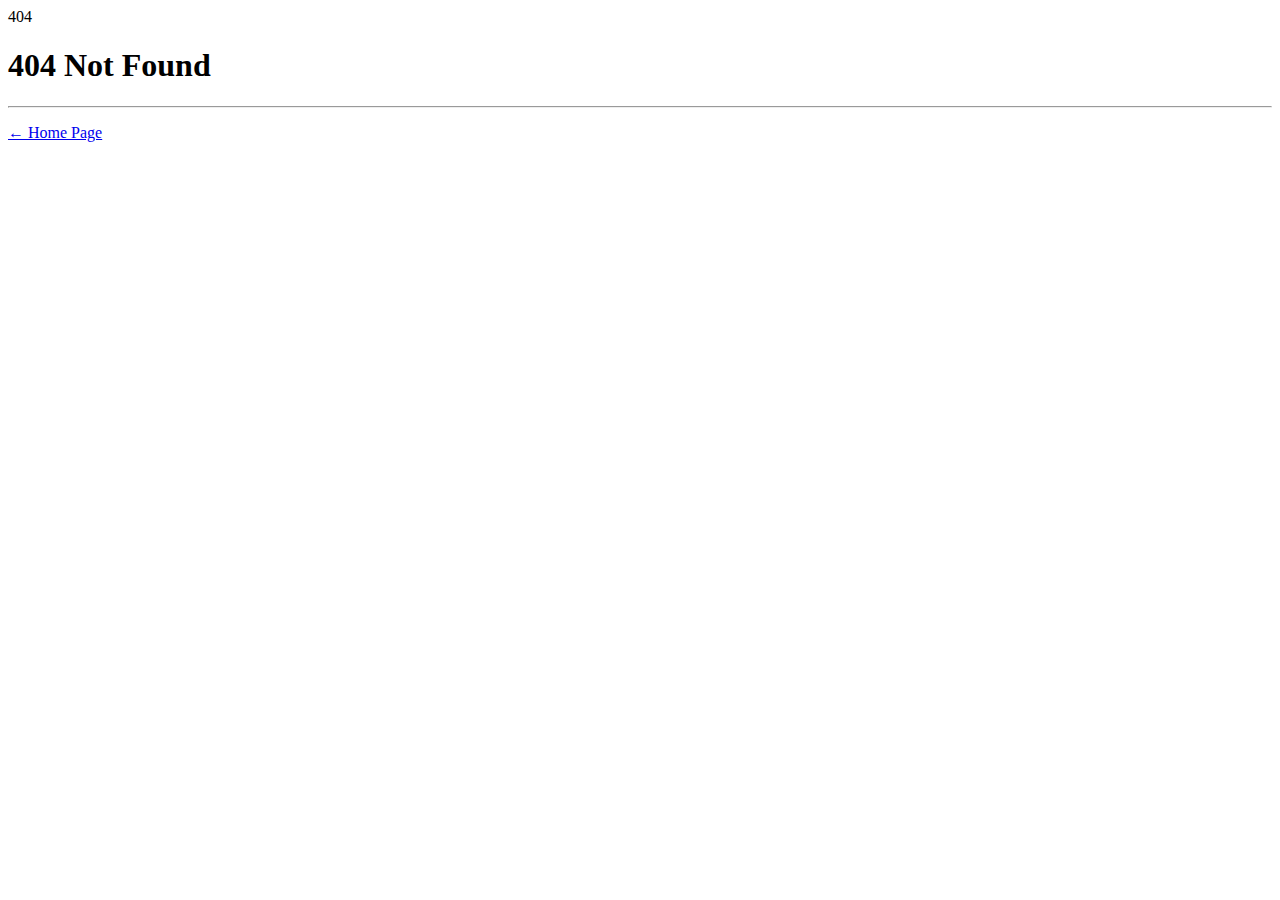
<file: assets/css/images/layers-2x.html>
<html lang="en">
  <head>
    <!-- Title -->
    <title>404 Not Found</title>

    <!-- Required Meta Tags Always Come First -->
    <meta charset="utf-8">
    <meta name="viewport" content="width=device-width, initial-scale=1, shrink-to-fit=no">
    <meta http-equiv="x-ua-compatible" content="ie=edge">

    <!-- Favicon -->
    <link rel="shortcut icon" href="https://htmlstream.com/assets/img/favicon.ico" type="image/x-icon">
    <link rel="icon" href="https://htmlstream.com/assets/img/favicon.ico" type="image/x-icon">

    <!-- Google Font -->
    <link href="//fonts.googleapis.com/css?family=Roboto:300,400,700" rel="stylesheet">

    <!-- CSS Global Compulsory -->
    <link rel="stylesheet" href="https://htmlstream.com/assets/css/toolkit.min.css">

    <!-- CSS Implementing Plugins -->
    <link rel="stylesheet" href="https://htmlstream.com/assets/css/styles.hs.min.css">
  </head>

  <body>
    <main class="g-min-height-100vh g-flex-centered g-pa-15">
      <div class="text-center g-flex-centered-item g-position-rel g-pb-15">
        <div class="g-font-size-180 g-font-size-240--sm g-line-height-1 g-font-weight-600er g-color-gray-light-v4">404</div>

        <div class="g-absolute-centered">
          <h1 class="g-color-black g-mt-minus-8 mb-0">404&nbsp;Not&nbsp;Found</h1>

          <hr class="g-brd-gray-light-v3 g-my-15">

          <p class="g-font-size-18 mb-0"><a href="/" class="u-link-v5 g-color-black g-color-primary--hover g-text-no-underline--hover">← Home Page</a>
          </p>
        </div>
      </div>
    </main>
  </body>
</html>
</file>
